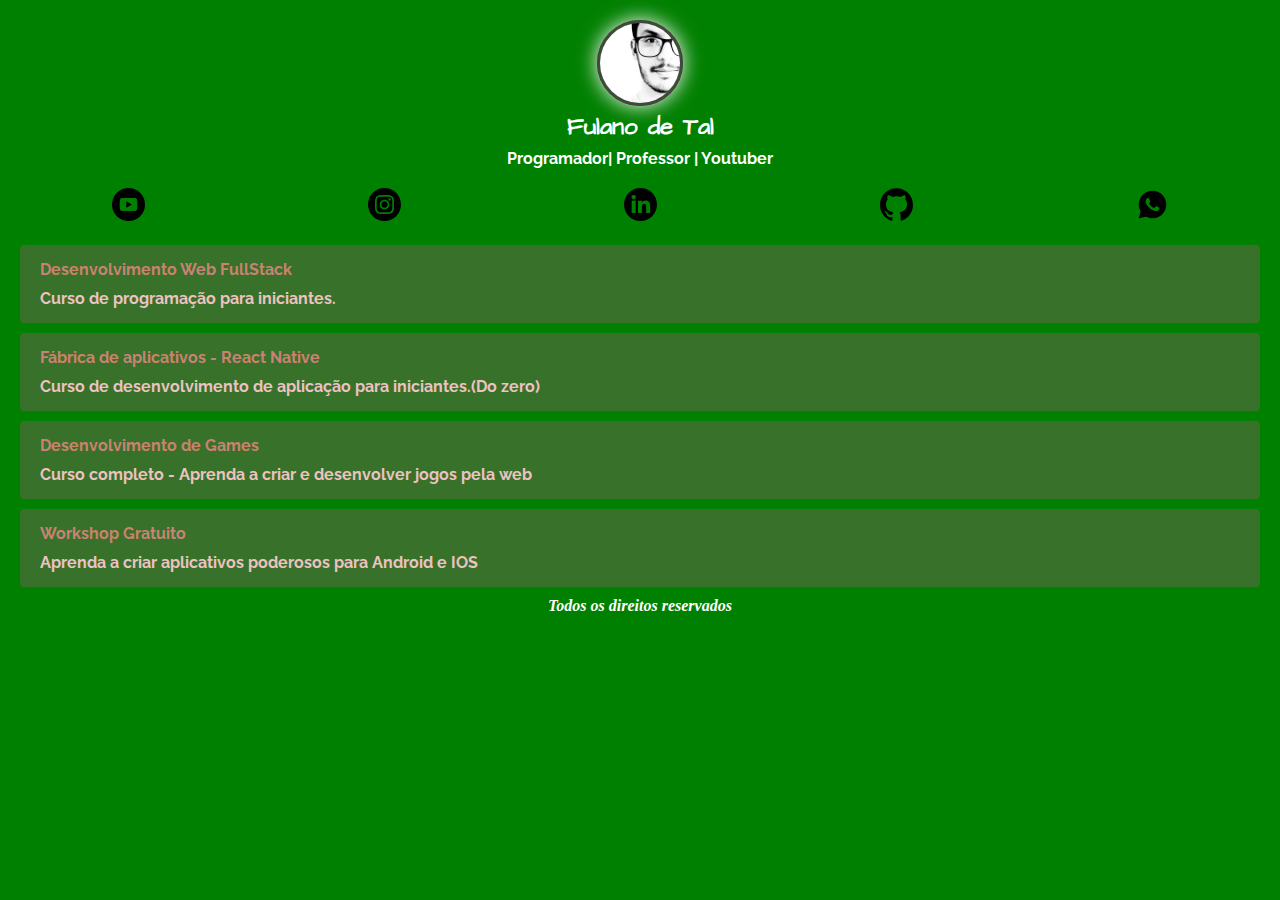
<file: index.html>
<!DOCTYPE html>
<html lang="pt">
<head>
    <meta charset="UTF-8">
    <meta http-equiv="X-UA-Compatible" content="IE=edge">
    <meta name="viewport" content="width=device-width, initial-scale=1.0">
    <title>Linktree - FT</title>

    <link href="https://fonts.googleapis.com/css2?family=Architects+Daughter&family=PT+Sans+Narrow:wght@700&family=Raleway:wght@500&display=swap" rel="stylesheet">
    <link rel="stylesheet" href="css/style.css">
    
</head>
<body>
    <div Class="profile">
        <img src="img/thiago.jpg" alt="Thiago" class="avatar">
        <h1>Fulano de Tal</h1>
        <h2>Programador| Professor | Youtuber</h2>
    </div>
    <ul class="social">
        <li>
            <a href="https://www.youtube.com/@thiagomunhozmedeiros" target="_blank">
                <img src="img/youtube.png" alt="youtube">
            </a>
        </li>
        <li>
            <a href="https://www.instagram.com/rafa_lorran" target="_blank">
                <img src="img/insta.svg" alt="instagram">
            </a>
        </li>
        <li>
            <a href="https://www.linkedin.com/in/rafael-a-70072a259" target="_blank">
                <img src="img/linkedin.svg" alt="linkedin">
            </a>
        </li>
        <li>
            <a href="https://github.com/rafaelaraujoprogrammer" target="_blank">
                <img src="img/github.svg" alt="github">
            </a>
        </li>
        <li>
            <a href="https://wa.me//5548999699196" target="_blank">
                <img src="img/whatsapp.png" alt="whatsapp">
            </a>
        </li>

    </ul>
    <ul class="links-list">
        <li>
            <a href="">
               Desenvolvimento Web FullStack
               <span>Curso de programação para iniciantes.</span>
            </a>
        </li>
        <li>
            <a href="">
                Fábrica de aplicativos - React Native
                <span>Curso de desenvolvimento de aplicação para iniciantes.(Do zero)</span> 
            </a>
        </li>
        <li>
            <a href="">
                Desenvolvimento de Games
                <span>Curso completo - Aprenda a criar e desenvolver jogos pela web</span>
            </a>
        </li>
        <li>
            <a href="">
                Workshop Gratuito
                <span>
                    Aprenda a criar aplicativos poderosos para Android e IOS
                </span>
            </a>
        </li>
    </ul>
 <h4>Todos os direitos reservados</h4>   
    
</body>
</html>
</file>
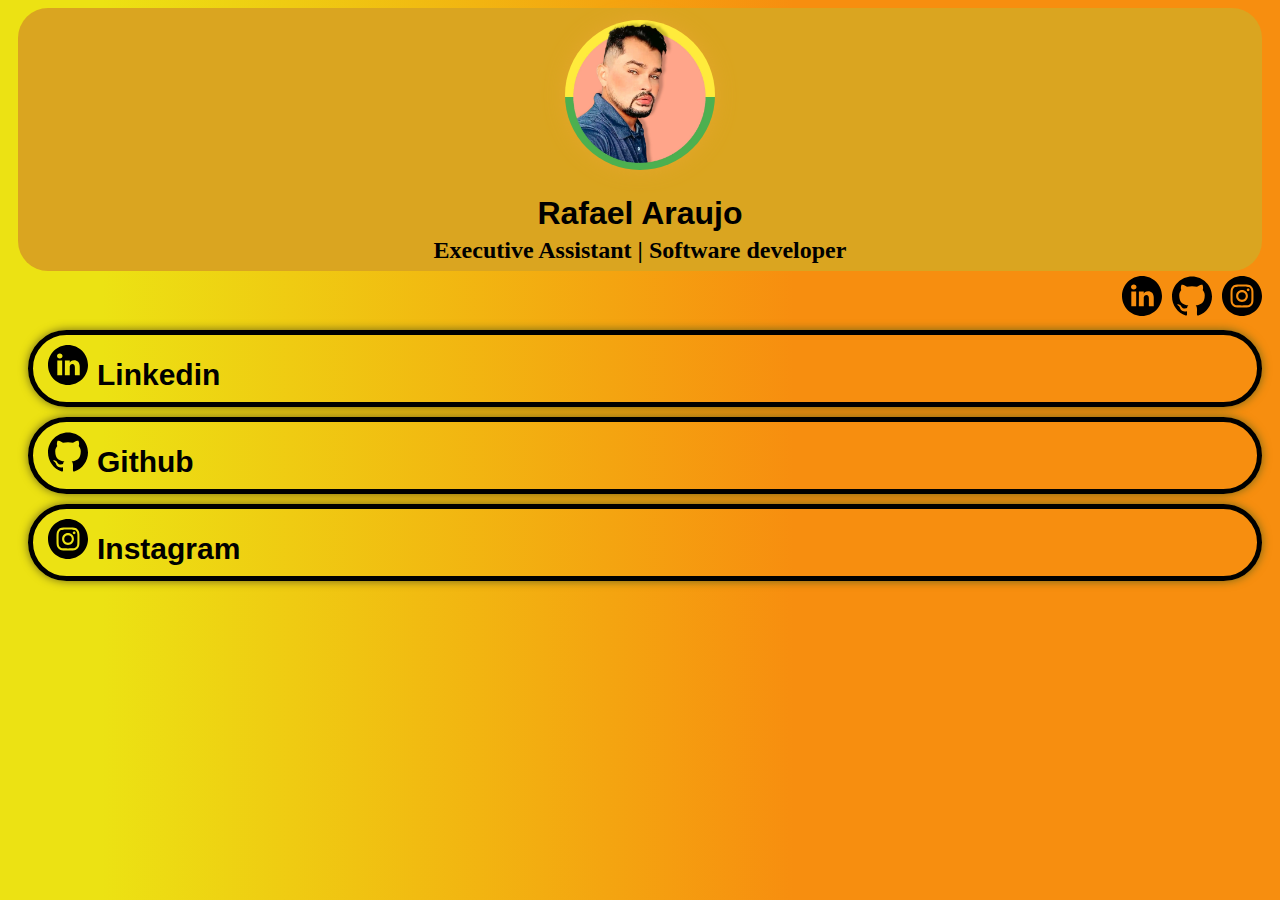
<file: Linktree-Rafael/index.html>
<!DOCTYPE html>
<html lang="pt">
<head>
    <meta charset="UTF-8">
    <meta http-equiv="X-UA-Compatible" content="IE=edge">
    <meta name="viewport" content="width=device-width, initial-scale=1.0">
    <title>Linktree Rafael</title>
    <link rel="stylesheet" href="style.css">
</head>
<body>
    <div class="profile">
        <img src="img/rafael-img-perfil.jpg" alt="Rafael">
        <h1>Rafael Araujo</h1>
        <h2>Executive Assistant | Software developer</h2>
    </div>
    <ul class="icons"> 
        <li>
            <a href="https://www.linkedin.com/in/rafaelaraujo001" target="_blank">
            <img src="img/linkedin.svg" alt="Linkedin">
            </a>
        </li>
        <li>
            <a href="https://github.com/rafaelaraujoprogrammer" target="_blank">
            <img src="img/github.svg" alt="Github">
            </a>
        </li>
        <li>
            <a href="https://www.instagram.com/belemeconexoes" target="_blank">
            <img src="img/insta.svg" alt="Instagram">
            </a>
        </li>
    </ul>

    <ul class="listas"> 
        <li>
            <a href="https://www.linkedin.com/in/rafaelaraujo001" target="_blank">
                <img src="img/linkedin.svg" alt="linkedin">
                <span>Linkedin</span>
            </a>
        </li>
        <li>
            <a href="https://github.com/rafaelaraujoprogrammer" target="_blank">
                <img src="img/github.svg" alt="github">
                <span>Github</span> 
            </a>
        </li>
        <li>
            <a href="https://www.instagram.com/belemeconexoes" target="_blank">
                <img src="img/insta.svg" alt="instagram">
                <span>Instagram</span> 
            </a>
        </li>
    </ul>
    
</body>
</html>
</file>
<file: css/style.css>
*{
margin: 0;
padding: 0;
}

body{
    background-color: green;
    font-family: 'Raleway', sans-serif;
    color: white;
}

.avatar{
    width: 80px;
    border-radius: 50px;
    border: 3px solid rgb(73, 68, 68);
    box-shadow: 0 0 20px white;

}

h1{
    font-family: 'Architects Daughter', cursive;
    font-weight: 100px;
    font-size: 24px;
    margin-bottom: 5px;
}

h2{
    font-size: 16px;
    
}

h4{
    text-align: center;
    font-style: italic;
    font-family: 'Times New Roman', Times, serif
}

.profile{
    margin-top: 20px;
    text-align: center;
}

.social {
    display: flex;
    justify-content: space-around;
    list-style: none;
    margin: 20px 0;
}

.social img {
    width: 33px;
}

.links-list {
    list-style: none;
}

.links-list li {
    margin: 10px 20px;
}

.links-list li a {
    display: block;
    background: rgba(58, 112, 43, 0.963);
    padding: 15px 20px;
    border-radius: 4px;
    text-decoration: none;
    color:rgba(242, 136, 136, 0.799) ;
    font-weight: bold;
}

.links-list li a span {
    color: rgb(237, 194, 194);
    display: block;
    margin-top: 10px;
}
</file>
<file: Linktree-Rafael/style.css>
html body {
    height: 100%;
}

body {
    background: rgb(236,226,19);
    background: linear-gradient(90deg, rgba(236,226,19,1) 8%, rgba(247,142,15,1) 62%);
}
.profile {
    text-align: center;
    background: goldenrod;
    margin: 5px 10px;
    padding: 2px 5px;
    border-radius: 30px;
}

.profile img {
    width: 150px;
    box-shadow: 0 0 20px rgb(228, 167, 45);
    border-radius: 75px;
    margin-top: 10px;
}

h1 {
    font-family: Helvetica, sans-serif;
    margin-bottom: 2px;
}

h2 {
    margin-top: 5px;
    margin-bottom: 5px;
}

.icons img {
    width: 40px;
    margin: 0 5px 0 5px;

}

.icons {
    display: flex;
    justify-content: right;
    list-style: none;
    margin: 5px;
}
.listas {
    list-style: none;
    margin: 10px 5px;
    padding-inline-start: 10px;
}
.listas li {
    margin: 10px 5px;
    border: 5px solid black;
    border-radius: 50px;
    box-shadow: 0 0 10px rgb(112, 104, 22);
}
.listas li a {
    padding: 10px;
    display: block;
    text-decoration: none;
}
.listas li a img {
    width: 40px;
    margin: 0 5px;
}
span {
    color: black;
    font-weight: bold;
    font-family: Helvetica, sans-serif;
    font-size:30px ;
}
</file>
